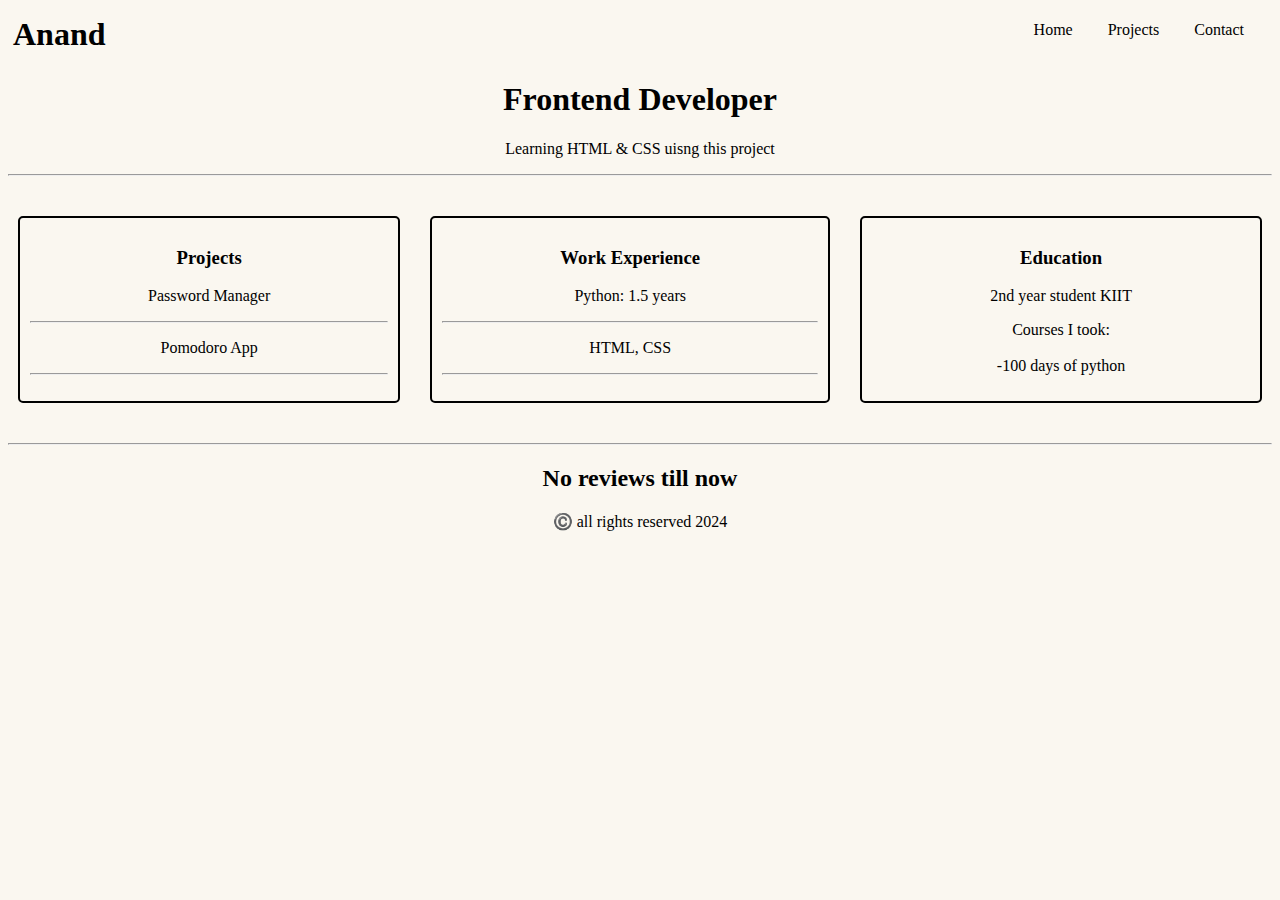
<file: index.html>
<!DOCTYPE html>
<html lang="en">
<head>
    <meta charset="UTF-8">
    <meta name="viewport" content="width=device-width, initial-scale=1.0">
    <link rel="stylesheet" href="./styles.css">
    <title>Portfolio</title>            
</head>
<body>
    <nav>
        <h1>Anand</h1>
        <ul>
            <li><a href="./index.html">Home</a></li>
            <li>Projects</li>
            <li><a href="./contact.html">Contact</a></li>
        </ul>
    </nav>

    <div>
        <h1>Frontend Developer</h1>
        <p>Learning HTML & CSS uisng this project</p>
    </div>    
    <hr>

    <div class="box">
        <div class="projects">
            <h3>Projects</h3>
            <p>Password Manager</p>
            <hr>
            <p>Pomodoro App</p>
            <hr>
            <p></p>
        </div>

        <div class="exp">
            <h3>Work Experience</h3>
            <p>Python: 1.5 years</p>
            <hr>
            <p>HTML, CSS</p>
            <hr>

        </div>

        <div class="education">
            <h3>Education</h3>
            <p>2nd year student KIIT</p>
            <p>Courses I took:<br>
                <br>
                -100 days of python
            </p>
        </div>
    </div>
    <hr>

    <h2>No reviews till now</h2>
    <footer>©️ all rights reserved 2024</footer>
</body>
</html>
</file>
<file: styles.css>
body {
    background: #FAF7F0;
}

nav {
    position: relative; /* Create a positioning context */
}

nav h1 {
    color: #000;
    margin: 0;
    padding-left: 5px;
    padding-top: 8px;
    cursor: pointer;
    transition: color 0.3s ease, transform 0.3s ease;
    position: relative; /* Ensure ::after is positioned relative to h1 */
}

nav ul {
    list-style: none;
    margin: 0;
    padding: 3px;
    display: flex;
    position: absolute;
    top: 0;
    right: 0;
}

nav li {
    display: inline-block;
    margin-right: 15px;
    padding: 10px;
    color: #000;
    cursor: pointer;
    transition: color 0.3s ease, background-color 0.3s ease, transform 0.3s ease;
}

nav a {
    text-decoration: none;
    color: #000;
}

nav h1:hover {
    color: black;
    width: 12%;
    background-color: #eaeaea;
    border-radius: 5px;
    transform: translateY(-2px);  
}

/* Fix the hover underline animation for h1 */
nav h1::after {
    content: '';
    display: block;
    width: 0;
    height: 2px;
    background-color: black;
    margin-top: 5px;
    transition: width 0.3s ease;
}

nav li:hover {
    color: black;
    background-color: #eaeaea;
    border-radius: 5px;
    transform: translateY(-2px);
}

nav li:hover::after {
    width: 100%;
    height: 2px;
    margin-top: 5px;
    transition: width 0.3s ease;
}

nav li::after {
    content: '';
    display: block;
    width: 0;
    height: 2px;
    background-color: black;
    margin-top: 5px;
    transition: width 0.3s ease;
}

div {
    text-align: center;
}

.box {
    display: flex;
    justify-content: space-evenly;
    gap: 10px;
    margin-top: 30px;
    margin-bottom: 30px;
}

.projects, .exp, .education {
    flex-grow: 1;
    border: 2px solid #000;
    border-radius: 5px;
    padding: 10px;
    margin: 10px;
    min-width: 150px;
}

h2 {
    text-align: center;
}

footer {
    text-align: center;
}

@media (max-width: 768px) {
    .box {
        flex-direction: column; /* Stack elements vertically */
    }
    
    .projects, .exp, .education {
        width: 100%; /* Each box takes full width */
        margin: 10px 0; /* Adjust margin for vertical stack */
    }

    nav ul {
        flex-direction: column; /* Stack nav items vertically */
        padding: 0;
    }

    nav ul li {
        margin-right: 0;
        margin-bottom: 10px; /* Adds space between menu items */
    }
}

/* For devices with screen width 480px or less (like smartphones) */
@media (max-width: 480px) {
    nav {
        flex-direction: column;
        align-items: center;
    }

    nav h1 {
        margin-bottom: 10px; /* Adds space between title and menu */
    }

    .box {
        padding: 10px;
    }

    footer {
        padding: 15px;
    }

    h2 {
        font-size: 18px; /* Smaller font size for h2 */
    }

    .projects, .exp, .education {
        padding: 10px;
    }
}
</file>
